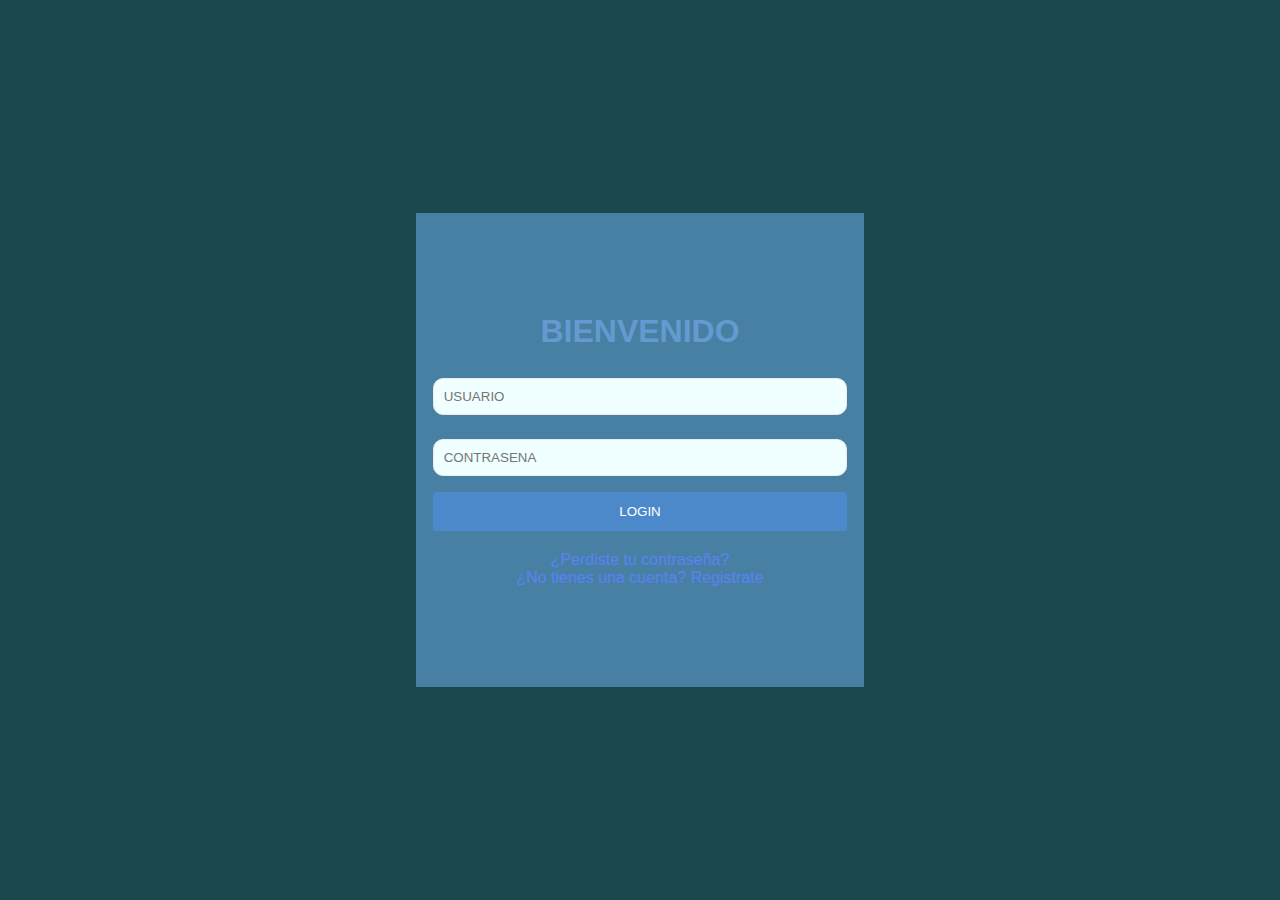
<file: login/login.html>
<!DOCTYPE html>
<html lang="es">
<head>
    <meta charset="UTF-8">
    <meta name="viewport" content="width=device-width, initial-scale=1.0">
    <link rel="stylesheet" href="login.css">
    <title>LOGIN</title>
</head>
<body>
    <header>
        <h1>BIENVENIDO</h1>
        <form>
            <div class="form-group">
                <label for="username"></label>
                <input type="text" id="username" name="username" placeholder="USUARIO" required>
                <label for="password"></label>
                <input type="password" id="password" name="password"  placeholder="CONTRASENA" required>
                <button type="submit">LOGIN</button>
            </div>
        </form>
        <footer>
            <p>¿Perdiste tu contraseña?</p>
            <p>¿No tienes una cuenta? Registrate</p>
        </footer>
    </header>
</body>
</html>
</file>
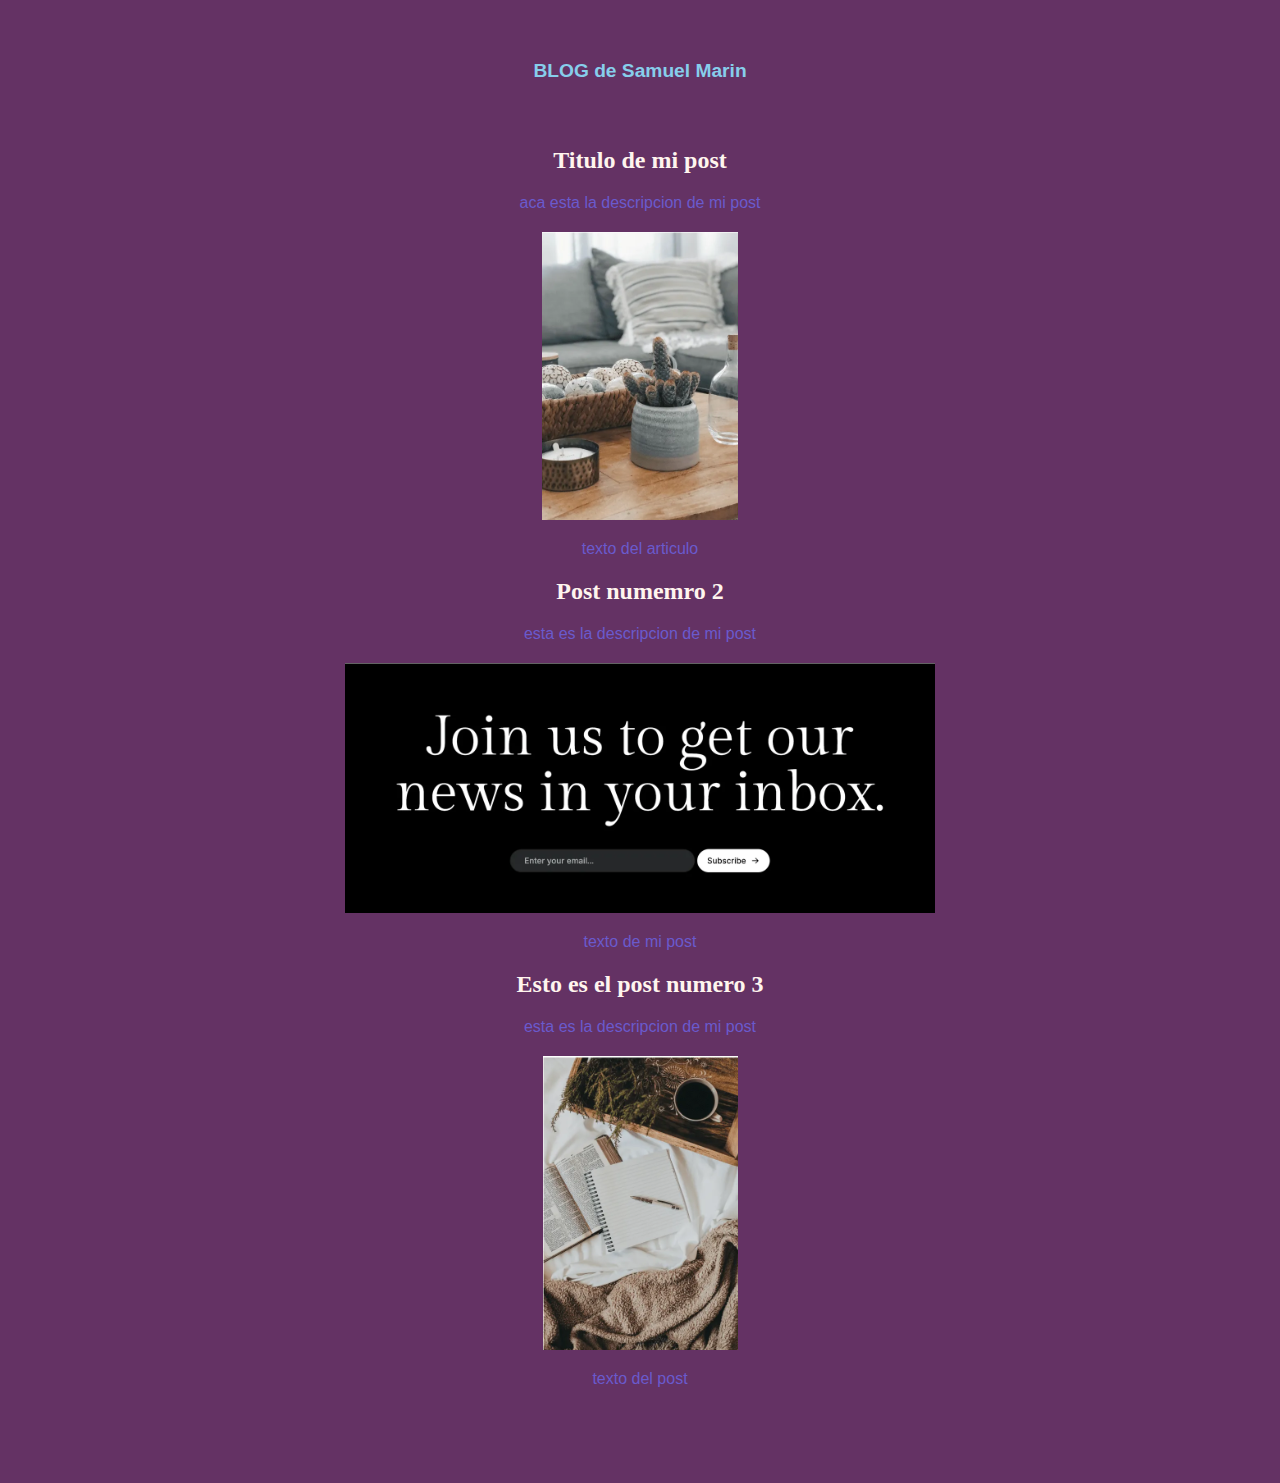
<file: pr blog/i.html>
<!DOCTYPE html>
<html lang="es">
<head>
    <meta charset="UTF-8">
    <meta name="viewport" content="width=device-width, initial-scale=1.0">
    <link rel="stylesheet" href="i.css">
    <title>BLOG</title>
</head>
<body>
    <header>
        <h1 id="titulo">BLOG de Samuel Marin</h1>
    </header>
    <section>
        <article>
            <h2 class="tipo">Titulo de mi post</h2>
            <p class="tipe">aca esta la descripcion de mi post</p>
            <img src="/practica/image.png">
            <p>texto del articulo</p>

            <h2>Post numemro 2</h2>
            <p>esta es la descripcion de mi post</p>
            <img src="/practica/Captura de pantalla 2024-11-04 145728.png">
            <p>texto de mi post</p>

            <h2>Esto es el post numero 3</h2>
            <p>esta es la descripcion de mi post</p>
            <img src="/practica/Captura de pantalla 2024-11-04 142417.png">
            <p>texto del post</p>
        </article>
    </section>
    <footer></footer>
</body>
</html>
</file>
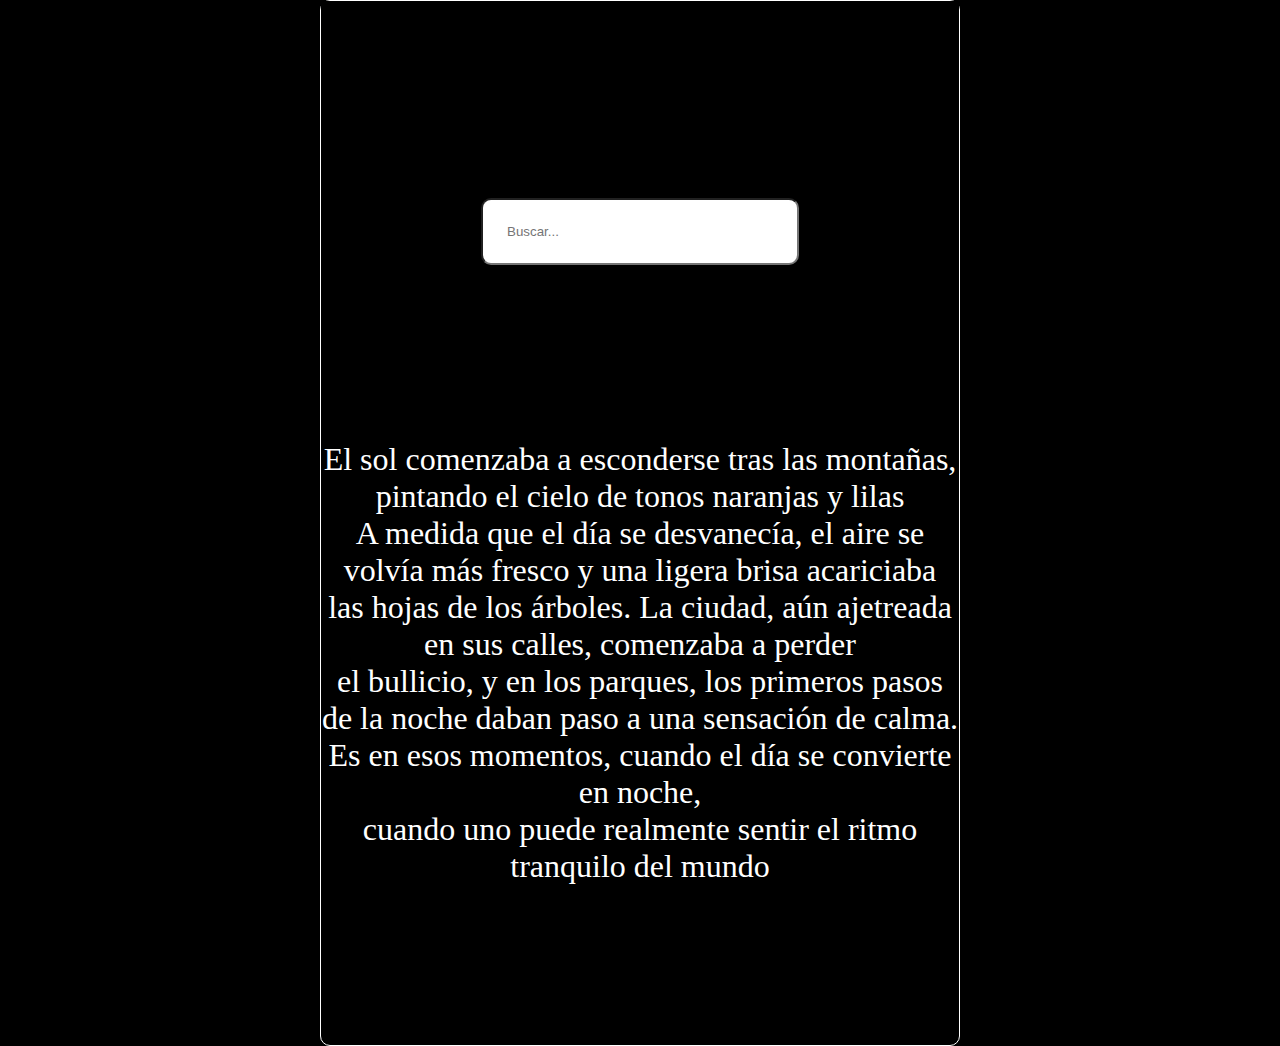
<file: proyectos/buscador/1.html>
<!DOCTYPE html>
<html lang="en">
<head>
    <meta charset="UTF-8">
    <meta name="viewport" content="width=device-width, initial-scale=1.0">
    <link rel="stylesheet" href="1.css">
    <title>Buscador De Letras</title>
</head>
<body>
    <header>
        <h1 class="1">Buscador De Letras</h1>
        <div class="main">
            <input type="search" id="buscador" placeholder="Buscar..." class="buscador">
        </div>

        <p class="texto">El sol comenzaba a esconderse tras las montañas, pintando el cielo de tonos naranjas y lilas <br>
           A medida que el día se desvanecía, el aire se volvía más fresco y una ligera brisa acariciaba <br>las hojas de los árboles.
           La ciudad, aún ajetreada en sus calles, comenzaba a perder <br> el bullicio, y en los parques, 
           los primeros pasos de la noche daban paso a una sensación de calma. <br>
           Es en esos momentos, cuando el día se convierte en noche, <br>
           cuando uno puede realmente sentir el ritmo tranquilo del mundo
        </p>
    </header>
    <script src="1.js"></script>
</body>
</html>
</file>
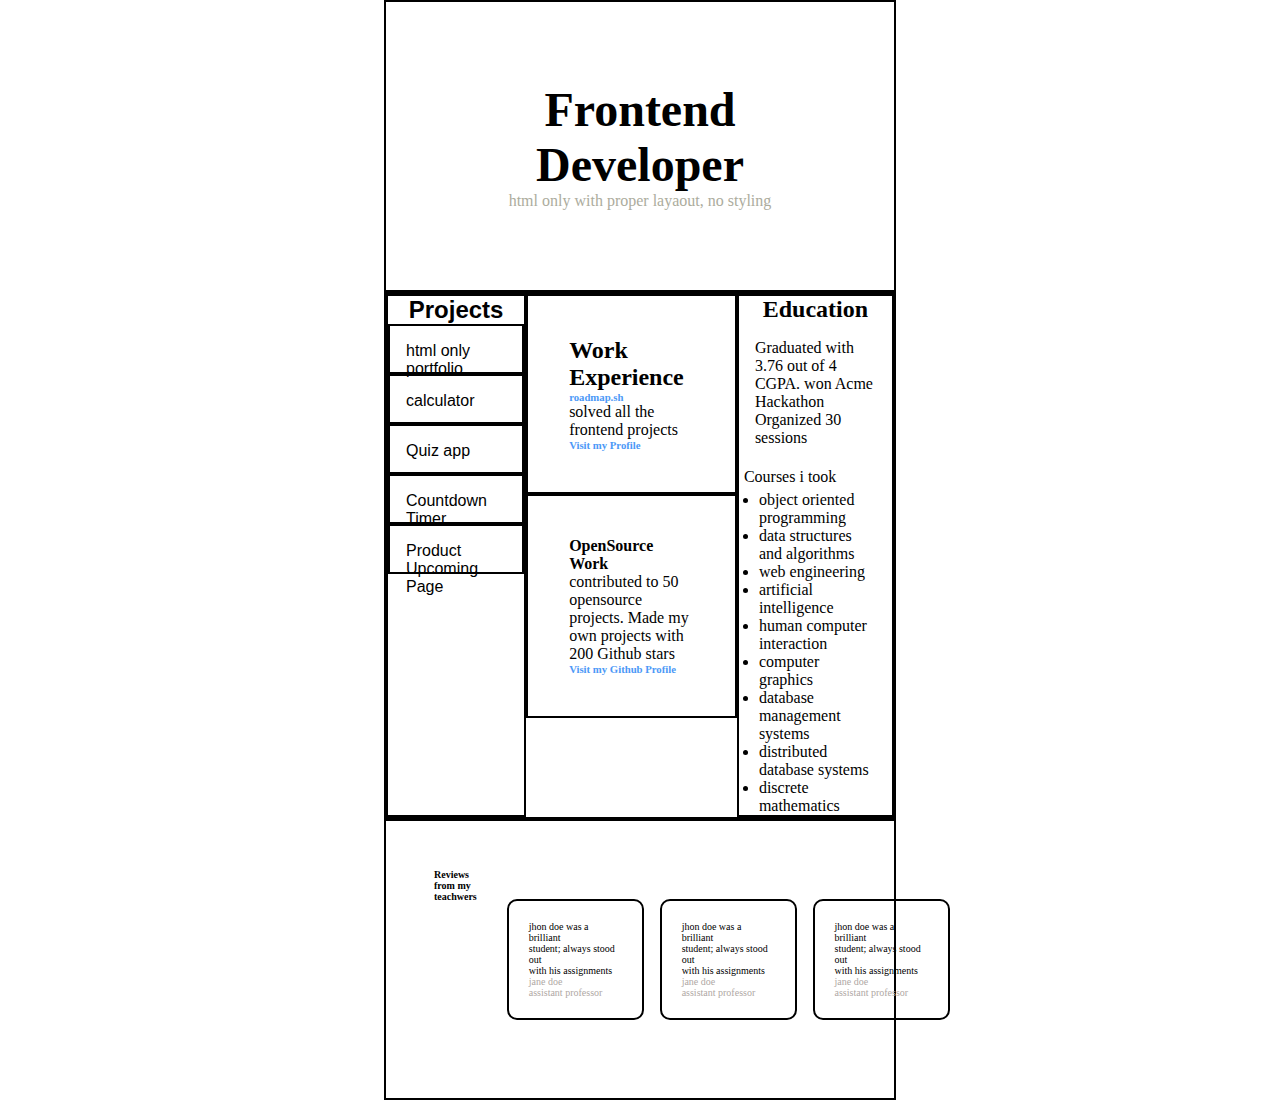
<file: proyectos/modelo/modelo.html>
<!DOCTYPE html>
<html lang="es">
<head>
    <meta charset="UTF-8">
    <meta name="viewport" content="width=device-width, initial-scale=1.0">
    <link rel="stylesheet" href="modelo.css">
    <title>PORTAFOLIO</title>
</head>
<body>
    <header class = "header">
        <h1>Frontend Developer</h1>
        <p>html only with proper layaout, no styling</p>
    </header>
<section class="main">
    <div class="parrafos">
        <h2>Projects</h2>
        <p>html only portfolio</p>
        <p>calculator</p>
        <p>Quiz app</p>
        <p>Countdown Timer</p>
        <p class="upcoming">Product Upcoming Page</p>
    </div>

<main>
    <div>
        <h2>Work Experience</h2>
        <h6>roadmap.sh</h6>
        <p>solved all the frontend projects</p>
        <h6>Visit my Profile</h6>
    </div>

    <div>
        <h4>OpenSource Work</h4>
        <p>contributed to 50 opensource<br>
            projects. Made my own projects with<br>
            200 Github stars 
        </p>
        <h6>Visit my Github Profile</h6>
    </div>
</main>

    <div class="trabajo">
        <h2>Education</h2>
        <p id="p2">Graduated with 3.76 out of 4 <br>
           CGPA. won Acme Hackathon <br>
           Organized 30 sessions
        </p>
        <p id="p">Courses i took</p>
        <ul>
            <li>object oriented programming</li>
            <li>data structures and algorithms</li>
            <li>web engineering</li>
            <li>artificial intelligence</li>
            <li>human computer interaction</li>
            <li>computer graphics</li>
            <li>database management systems</li>
            <li>distributed database systems</li>
            <li>discrete mathematics</li>
        </ul>
    </div>
</section>

    <footer class = "footer">

            <h1 class="h1">Reviews from my teachwers</h1>
    
            <div class="div">
                <p>jhon doe was a brilliant <br>
                    student; always stood out <br>
                    with his assignments <br>
                    <span>jane doe <br>
                    assistant professor</span>
                </p>
            </div>
    
            <div class="div">
                <p>jhon doe was a brilliant <br>
                    student; always stood out <br>
                    with his assignments <br>
                    <span>jane doe <br>
                    assistant professor</span>
                </p>
            </div>
    
            <div class="div">
                <p>jhon doe was a brilliant <br>
                    student; always stood out <br>
                    with his assignments <br>
                    <span>jane doe <br>
                    assistant professor</span>
                </p>
            </div>

    </footer>
</body>
</html>
</file>
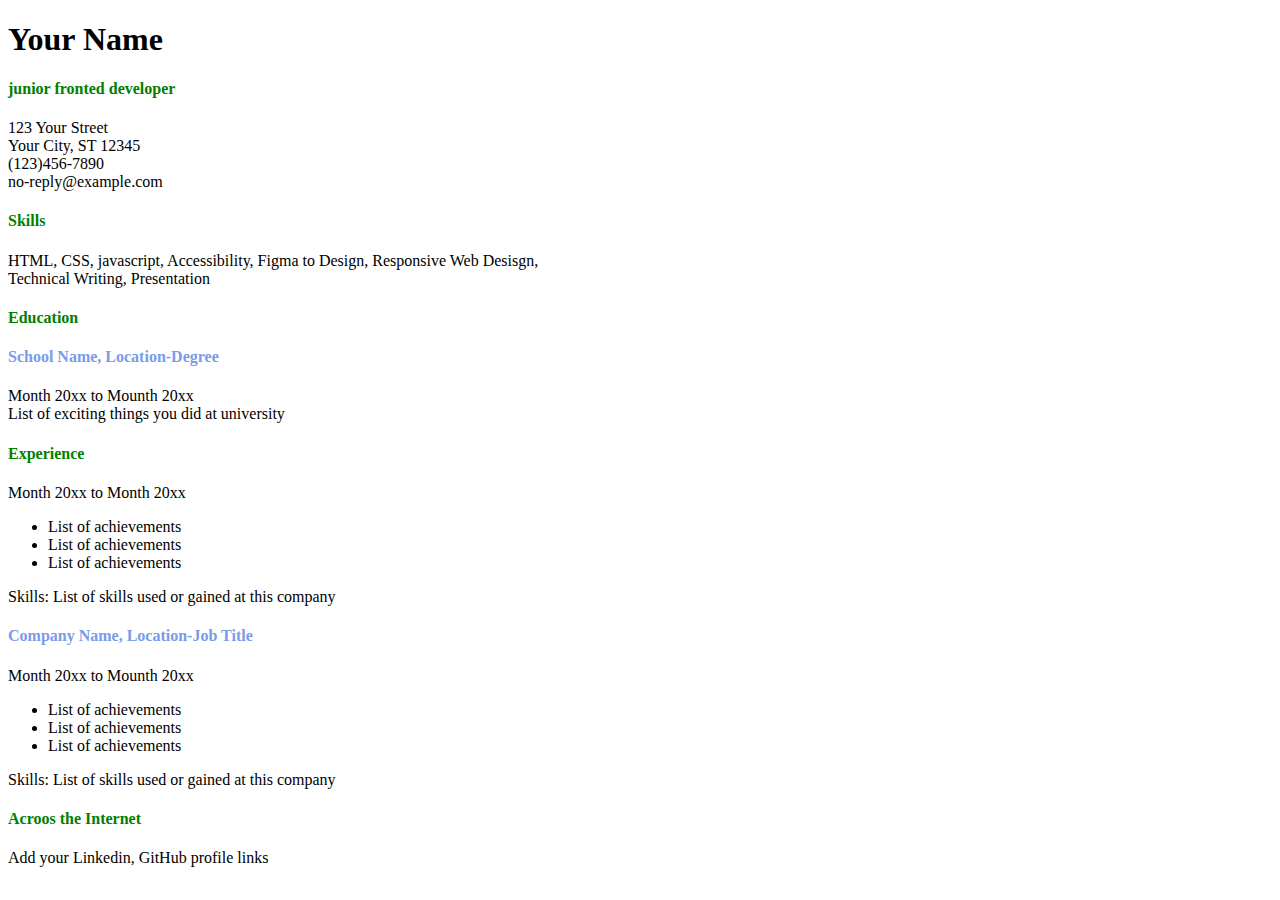
<file: proyectos/proyecto 1/proyecto1.html>
<!DOCTYPE html>
<html lang="es">
<head>
    <meta charset="UTF-8">
    <meta name="viewport" content="width=device-width, initial-scale=1.0">
    <title>PROYECTO 1</title>
</head>
<body>
    <header>
        <h1>Your Name</h1>
    </header>

    <main>
        <h4 style="color : green">junior fronted developer</h4>
        <p>123 Your Street <br>
            Your City, ST 12345 <br>
            (123)456-7890 <br>
            no-reply@example.com
        </p>

        <h4 style="color : green">Skills</h4>
        <p>HTML, CSS, javascript, Accessibility, Figma to Design, Responsive Web Desisgn, <br>
            Technical Writing, Presentation
        </p>

        <h4 style="color : green">Education</h4>
        <h4 style="color : rgb(121, 155, 234)">School Name, Location-Degree</h4>
        <p>Month 20xx to Mounth 20xx <br>
            List of exciting things you did at university
        </p>

        <h4 style="color:green">Experience</h4>
        <h4 style="color:rgb(121, 155, 234)"></h4>
        <p>Month 20xx to Month 20xx</p>
        <ul>
            <li>List of achievements</li>
            <li>List of achievements </li>
            <li>List of achievements</li>
        </ul>
        <p>Skills: List of skills used or gained at this company</p>

        <h4 style="color : rgb(121, 155, 234)">Company Name, Location-Job Title</h4>
        <p>Month 20xx to Mounth 20xx</p>
        <ul>
            <li>List of achievements</li>
            <li>List of achievements</li>
            <li>List of achievements</li>
        </ul>
        <p>Skills: List of skills used or gained at this company</p>

        <h4 style="color:green">Acroos the Internet</h4>
        <p>Add your Linkedin, GitHub profile links</p>
    </main>
</body>
</html>
</file>
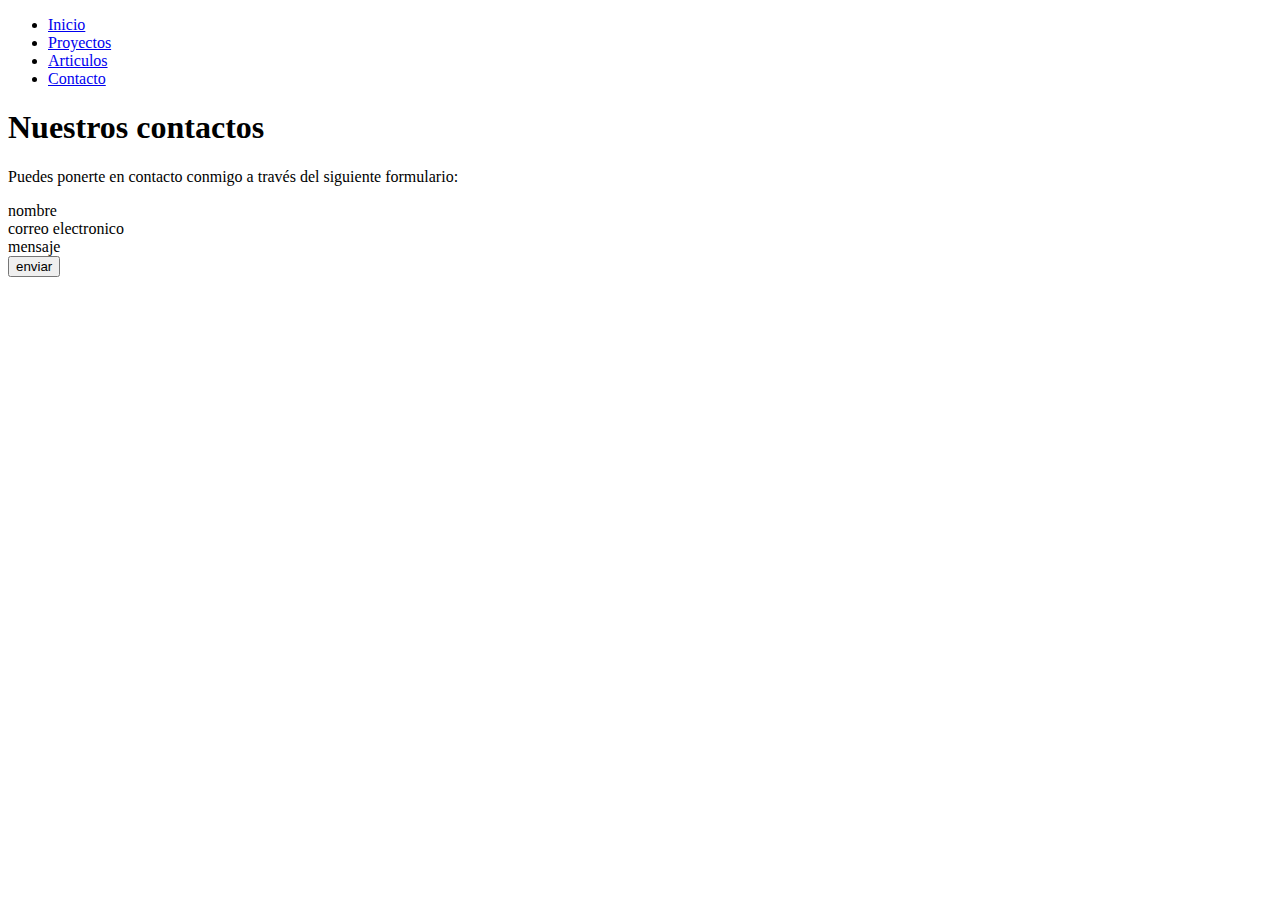
<file: proyectos/proyecto 2/contacto.html>
<!DOCTYPE html>
<html lang="en">
<head>
    <meta charset="UTF-8">
    <meta name="viewport" content="width=device-width, initial-scale=1.0">
    <title>Contactos</title>
</head>
<body>
    <nav>
        <ul>
            <li><a href="/proyectos/proyecto 2/proyecto2.html">Inicio</a></li>
            <li><a href="/proyectos/proyecto 2/trabajos.html">Proyectos</a></li>
            <li><a href="/proyectos/proyecto 2/articulos.html">Articulos</a></li>
            <li><a href="/proyectos/proyecto 2/contacto.html">Contacto</a></li>
        </ul>
    </nav>
    <section>
        <h1>Nuestros contactos</h1>
        <p>Puedes ponerte en contacto conmigo a través del siguiente formulario:</p>
        <form>
            <label for="nombre">nombre</label><br>
            <label for="email">correo electronico</label><br>
            <label for="mensaje">mensaje</label><br>
            <button type="submit">enviar</button>
        </form>
    </section>
</body>
</html>
</file>
<file: login/login.css>
*{
    margin: 0;
    padding: 0;
    box-sizing: border-box;
    background-color: rgb(71, 128, 163);
}

body {
    font-family: Arial, sans-serif;
    display: flex;
    justify-content: center;
    align-items: center;
    height: 100vh;
    background-color: #19494f;
    margin: 0;
}

header{
    text-align: center;
    padding: 100px;
    color: rgb(101, 154, 208);
}

/* form{
    display: flex;
    flex-direction: column;
    align-items: center;
    margin-bottom: 16px;
    border-radius: 4px;
    padding: 20px;
} */

.form-group {
    padding: 20px;
    display: flex;
    flex-direction: column;
    align-items: center;
}

.form-group input {
    width: 200%;
    padding: 10px;
    margin-bottom: 16px;
    border-radius: 10px;
    border: 1px solid #f1e8e8;
    background-color: azure;
}

.form-group label {
    margin-bottom: 8px;
    display: block;
}

.form-group button {
    width: 200%;
    padding: 12px;
    background-color: #4b89cb;
    color: white;
    border: none;
    border-radius: 4px;
    cursor: pointer;
}

.form-group button:hover {
    background-color: #0056b3;
}

p{
    display: flex;
    flex-direction: column;
    justify-content: center;
    text-align: center;
    color: rgb(90, 130, 248);
}
</file>
<file: pr blog/i.css>
*{
    margin: 10px;
    padding: 5px;
    box-sizing: border-box;
    background-color: rgb(100, 50, 100);
}

.tipo{
    color: rgb(100, 50, 200);
    text-align: center;
    color: seashell;
}

#titulo{
    font-family: 'Franklin Gothic Medium', 'Arial Narrow', Arial, sans-serif;
    font-size: larger;
    color: rgb(0, 34, 40);
    text-align: center;
    color: skyblue;
}

.tipe{
    text-align: center;
    font-family: Arial, Helvetica, sans-serif;
    font-weight: 1rem;
}

p{
    color: slateblue;
    text-align: center;
    font-family: Arial, Helvetica, sans-serif;
    font-weight: 1rem;
}

h2{
    text-align: center;
    color: seashell;
}

img{
    display: grid;
    justify-content: center;
    align-items: center;
    justify-content: center;
    margin: auto;
}
</file>
<file: proyectos/buscador/1.css>
*{
    margin: 0;
    padding: 0;
    box-sizing: border-box;
    background-color: black;
}

.main{
    display: flex;
    justify-content: center;
    padding: 10rem;
    
    .buscador{
        background-color: white;
        padding: 1.5rem;
        border-radius: 10px;
        outline: none;
        margin-bottom: 1rem;
        width: 100%;
    }
}

.texto{
    margin-bottom: 10rem;
    display: flex;
    flex-direction: column;
    color: white;
    justify-content: center;
    align-items: center;
    font-size: 2rem;
    text-align: center;
}

body{
    border: 1px solid white;
    border-radius: 10px;
    width: 50%;
    margin: 0 auto;
}

.texto_parrafo{
    background-color: rgb(56, 94, 135);
    border-radius: 10px;
    padding: 10px;
}
</file>
<file: proyectos/modelo/modelo.css>
*{
    margin: 0;
    padding: 0;
    box-sizing: border-box;
}
.header{
    padding: 5rem;
    text-align: center;
    border : solid 2px black;
    margin-bottom: 16px;
    width: 40%;
    margin: 0 auto;
}
.header h1{
    font-size: 3rem;
}
.header p{
    color: rgb(172, 172, 157);
}
.main{
    display: flex;
    text-align: center;
    justify-content: center;
    border: solid 2px black;
    width: 40%;
    margin: 0 auto;
}
.main h6{
    color:rgb(76, 153, 247)
}
.footer{
    display: flex;
    border: solid 2px black;
    padding: 3rem;
    width: 40%;
    margin: 0 auto;
}

.h1{
    margin: 0;
    padding: 0;
    text-align: left;
    font-size: 10px;
    /* position: absolute ;
    top: 2; /* Posiciona el título en la parte superior del contenedor */
    /* left: 11; Alinea el título a la izquierda */
    /* order: 1;
    text-align: left;
    font-size: 20px;
    margin: 0;
    padding: 0;
    margin-top: 2em */ 
}
.div p{
    order: 2;
    display: flex;
    flex-direction: column;
    font-size: 10px;
    border-radius: 10px;
    border: solid 2px black;
    padding: 20px;
    margin-right: 10px;
    text-align: left;
    margin: 30px;
    width: 90%;
}
.parrafos{
    font-family: sans-serif;
    font-size: 16px;
    border: solid 2px black;
    justify-content: space-between;
}
.parrafos p{
    border: solid 2px black;
    padding: 1rem;
    text-align: left;
    height: 50px;
}

main{
    text-align: center;
    margin: 0;
    /* border: solid 2px black; */
}
main div{
    border: solid 2px black;
    padding: 2.56rem;
    font-size: 1rem;
    text-align: left;
}
.trabajo{
    border: solid 2px black;
}
.trabajo ul{
    flex: 1; /*investigar esto */
    justify-content: space-between;
    padding: 0;
    margin-left: 20px;
    margin-right: 20px; 
}
.trabajo p{
    padding: 1rem;
    display: inline-block; /*investigar esto*/ 
}

#p{
    display: flex;
    text-align: right;
    padding: 5px;
}
ul{
    text-align: left;
}
#p2{
    text-align: left;
}

span{
    color: rgb(175, 168, 164);
}
</file>
